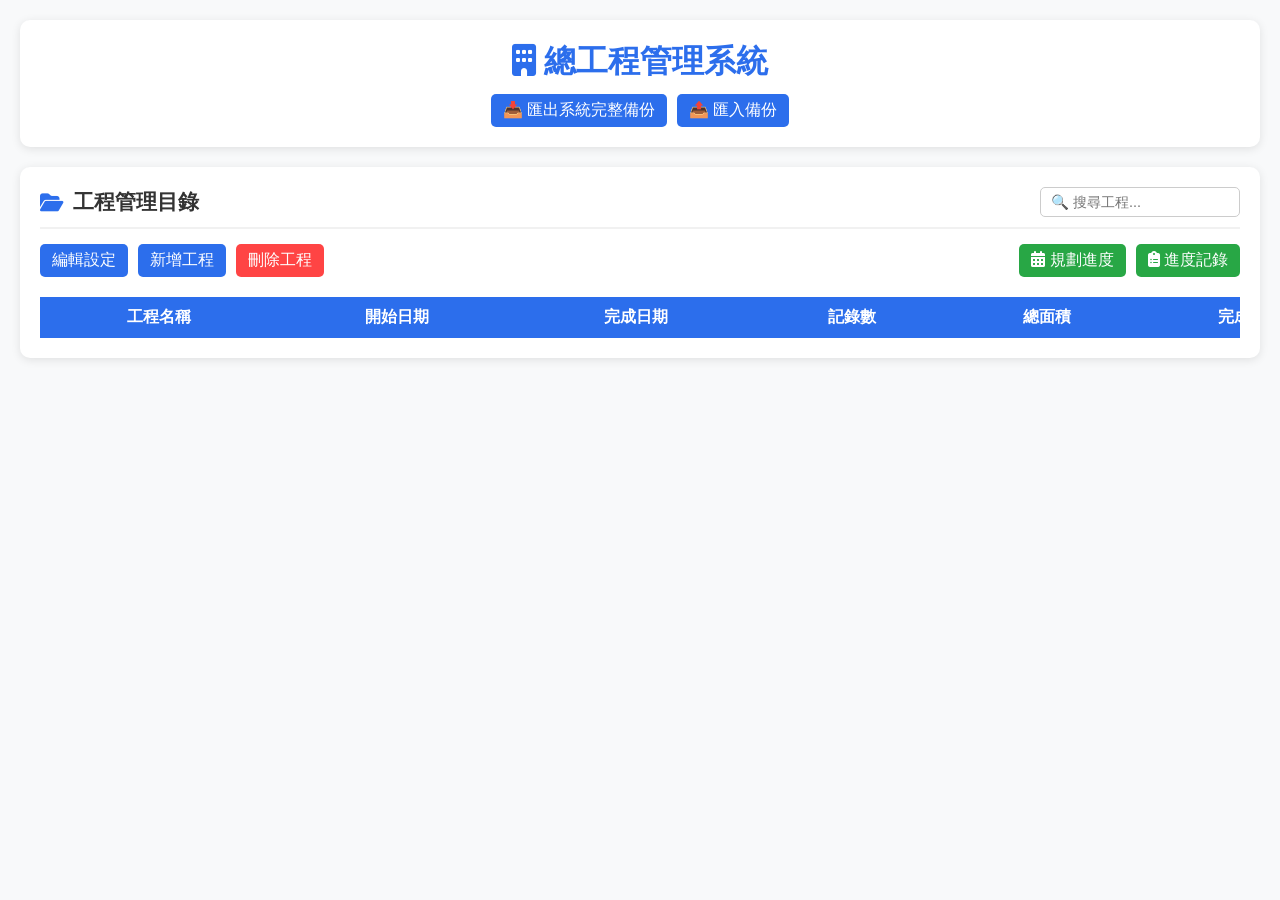
<file: index.html>
<!DOCTYPE html>
<html lang="zh-TW">
<head>
    <meta charset="UTF-8">
    <meta name="viewport" content="width=device-width, initial-scale=1.0">
    <title>清洗進度記錄表 - 首頁 (工程管理)</title>
    <link rel="stylesheet" type="text/css" href="style.css">
    <link rel="stylesheet" href="https://cdnjs.cloudflare.com/ajax/libs/font-awesome/6.4.0/css/all.min.css">
</head>
<body>

<div class="modal-overlay" id="projectModal">
    <div class="modal-content">
        <div class="modal-header">
            <h2><i class="fas fa-cog"></i> 項目設定</h2>
            <button class="modal-close" onclick="closeModal()">&times;</button>
        </div>
        <div class="form-group"><label>項目名稱</label><input type="text" id="modalProjectName"></div>
        <div class="direction-area-row">
            <div class="form-group"><label>開始日期</label><input type="date" id="modalStartDate"></div>
            <div class="form-group"><label>完成日期</label><input type="date" id="modalEndDate"></div>
        </div>
        <div class="form-group">
            <label>街道名稱與總面積</label>
            <div class="area-row">
                <div><label>北面</label><input type="text" id="modalStreetNorth"><label>面積</label><input type="number" id="modalTotalNorth"></div>
                <div><label>東面</label><input type="text" id="modalStreetEast"><label>面積</label><input type="number" id="modalTotalEast"></div>
                <div><label>南面</label><input type="text" id="modalStreetSouth"><label>面積</label><input type="number" id="modalTotalSouth"></div>
                <div><label>西面</label><input type="text" id="modalStreetWest"><label>面積</label><input type="number" id="modalTotalWest"></div>
            </div>
        </div>
        <div class="modal-footer"><button class="btn btn-primary" onclick="saveProjectFromModal()">儲存設定</button></div>
    </div>
</div>

<div id="mainContent">
    <div class="header">
        <h1><i class="fas fa-building"></i> 總工程管理系統</h1>
        <div class="sync-buttons">
            <button class="btn btn-primary" onclick="exportBackup()">📥 匯出系統完整備份</button>
            <button class="btn btn-primary" onclick="document.getElementById('backupFile').click()">📤 匯入備份</button>
            <input type="file" id="backupFile" accept=".json" onchange="importBackup(event)">
        </div>
    </div>

    <div class="card">
        <div class="card-header">
            <h2><i class="fas fa-folder-open"></i> 工程管理目錄</h2>
            <input type="text" class="filter-input" id="projectFilter" placeholder="🔍 搜尋工程..." oninput="filterProjects()">
        </div>
        
        <div style="display:flex; gap:10px; margin-bottom: 15px; align-items: center;">
            <button class="btn btn-primary" onclick="openEditProjectModal()">編輯設定</button>
            <button class="btn btn-primary" onclick="openNewProjectModal()">新增工程</button>
            <button class="btn btn-danger" onclick="deleteCurrentProject()">刪除工程</button>
            
            <div style="margin-left: auto; display: flex; gap: 10px;">
                <button class="btn btn-success" onclick="goToPage('planning-progress.html')"><i class="fas fa-calendar-alt"></i> 規劃進度</button>
                <button class="btn btn-success" onclick="goToPage('progress-record.html')"><i class="fas fa-clipboard-list"></i> 進度記錄</button>
            </div>
        </div>
        
        <div class="table-container">
            <table class="project-table" id="projectTable">
                <thead>
                    <tr>
                        <th onclick="sortProjects(0)">工程名稱</th>
                        <th onclick="sortProjects(1)">開始日期</th>
                        <th onclick="sortProjects(2)">完成日期</th>
                        <th onclick="sortProjects(3)">記錄數</th>
                        <th onclick="sortProjects(8)">總面積</th>
                        <th onclick="sortProjects(9)">完成度</th>
                    </tr>
                </thead>
                <tbody id="projectTableBody"></tbody>
            </table>
        </div>
    </div>
</div>

<script src="script.js"></script>
</body>
</html>
</file>
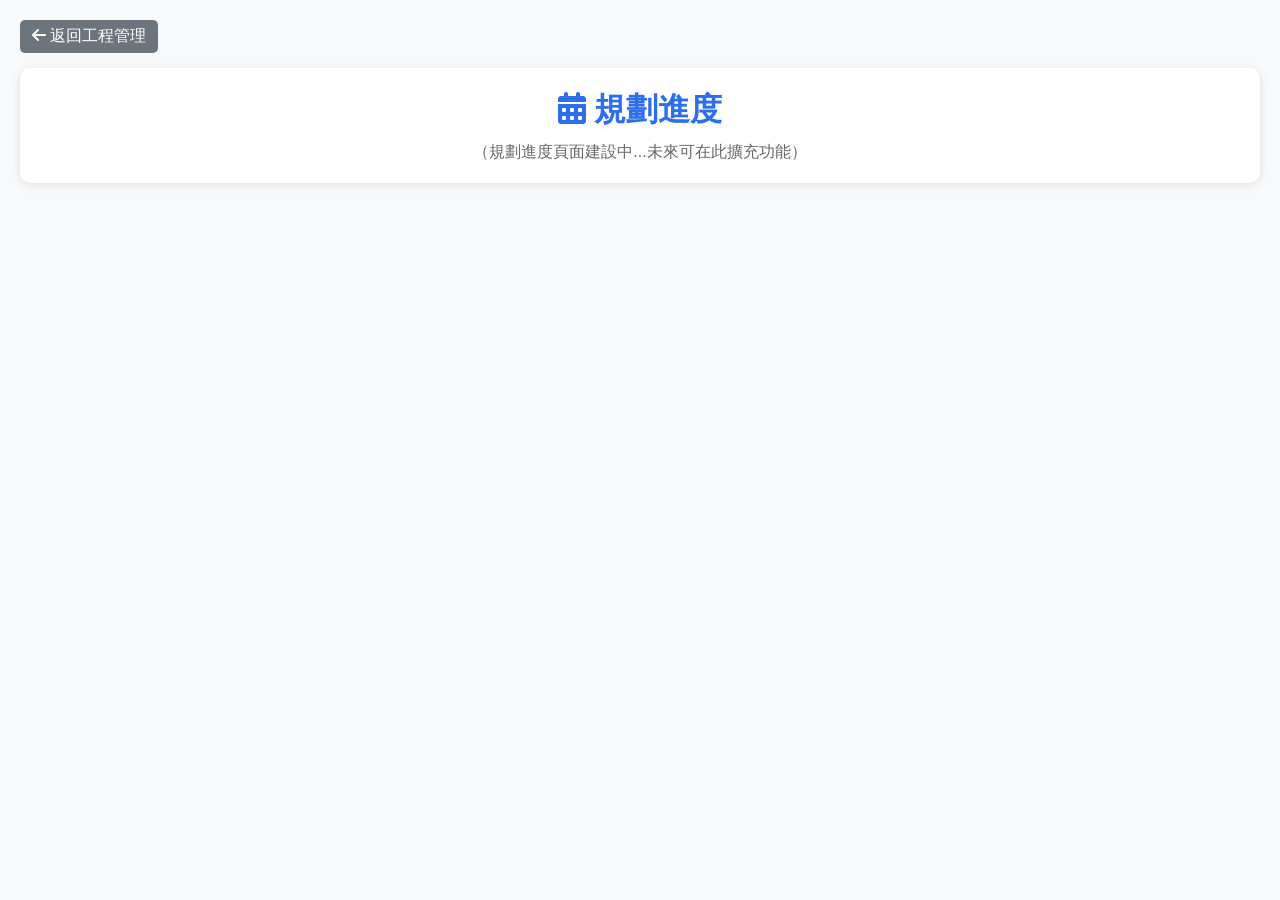
<file: planning-progress.html>
<!DOCTYPE html>
<html lang="zh-TW">
<head>
    <meta charset="UTF-8">
    <meta name="viewport" content="width=device-width, initial-scale=1.0">
    <title>規劃進度</title>
    <link rel="stylesheet" type="text/css" href="style.css">
    <link rel="stylesheet" href="https://cdnjs.cloudflare.com/ajax/libs/font-awesome/6.4.0/css/all.min.css">
</head>
<body>

<div id="mainContent">
    <a href="index.html" class="btn" style="background-color: #6c757d; color: white; text-decoration: none; display: inline-block; margin-bottom: 15px;">
        <i class="fas fa-arrow-left"></i> 返回工程管理
    </a>

    <div class="header">
        <h1><i class="fas fa-calendar-alt"></i> 規劃進度</h1>
        <p style="color: #666; margin-top:10px;">（規劃進度頁面建設中...未來可在此擴充功能）</p>
    </div>
</div>

<script src="script.js"></script>
</body>
</html>
</file>
<file: style.css>
* {
    box-sizing: border-box;
    font-family: 微軟正黑體, sans-serif;
    margin: 0;
    padding: 0;
}

body {
    max-width: 1400px;
    margin: 0 auto;
    padding: 20px;
    background-color: #f8f9fa;
}

.header {
    text-align: center;
    margin-bottom: 20px;
    padding: 20px;
    background-color: white;
    border-radius: 10px;
    box-shadow: 0 2px 10px rgba(0,0,0,0.1);
}

.header h1 {
    color: #2c6eec;
    margin-bottom: 10px;
}

.project-info {
    color: #666;
    font-size: 1.1em;
    margin-bottom: 10px;
}

.sync-buttons {
    display: flex;
    gap: 10px;
    justify-content: center;
    margin-top: 10px;
    flex-wrap: wrap;
}

.card {
    background-color: white;
    border-radius: 10px;
    padding: 20px;
    box-shadow: 0 2px 10px rgba(0,0,0,0.1);
    margin-bottom: 20px;
}

.card-header {
    border-bottom: 2px solid #f1f1f1;
    padding-bottom: 10px;
    margin-bottom: 15px;
    display: flex;
    justify-content: space-between;
    align-items: center;
}

.card-header h2 {
    color: #333;
    font-size: 1.3em;
    display: flex;
    align-items: center;
}

.card-header h2 i {
    margin-right: 10px;
    color: #2c6eec;
}

.form-group {
    margin-bottom: 15px;
}

label {
    display: block;
    margin-bottom: 5px;
    font-weight: bold;
    color: #555;
}

input, select, textarea {
    width: 100%;
    padding: 10px;
    border: 1px solid #ddd;
    border-radius: 5px;
    font-size: 1em;
}

.filter-input {
    padding: 6px 10px;
    border: 1px solid #ccc;
    border-radius: 5px;
    font-size: 0.9em;
    width: 200px;
}

.area-row {
    display: grid;
    grid-template-columns: repeat(2, 1fr);
    gap: 10px;
}

.direction-area-row {
    display: flex;
    gap: 10px;
}

.direction-area-row .form-group {
    flex: 1;
}

.time-pair-row {
    display: flex;
    gap: 2px;
    align-items: center;
    margin-bottom: 6px;
    flex-wrap: wrap;
}

.time-pair-row select {
    padding: 6px 4px;
    font-size: 0.95em;
    width: auto;
    min-width: 50px;
    text-align: center;
}

.time-pair-row .ampm-start,
.time-pair-row .ampm-end {
    min-width: 65px;
}

.time-pair-row span {
    margin: 0 2px;
    font-weight: bold;
}

.btn {
    padding: 6px 12px;
    border: none;
    border-radius: 5px;
    cursor: pointer;
    font-size: 1em;
}

.btn-primary { background-color: #2c6eec; color: white; }
.btn-danger { background-color: #ff4444; color: white; }
.btn-success { background-color: #28a745; color: white; }
.btn-sm { padding: 4px 8px; font-size: 0.9em; }

.table-container {
    overflow-x: auto;
    margin-top: 20px;
}

table {
    width: 100%;
    border-collapse: collapse;
    min-width: 1300px;
}

th {
    background-color: #2c6eec;
    color: white;
    padding: 10px 12px;
    text-align: center;
    white-space: nowrap;
    cursor: pointer;
    user-select: none;
}

th:hover { background-color: #3b8bff; }

td {
    padding: 10px 12px;
    text-align: center;
    border-bottom: 1px solid #ddd;
    white-space: nowrap;
}

.project-table tr:hover { background-color: #f5faff; }
.project-table tr.active { background-color: #e3f2fd; font-weight: bold; }

.summary-stats {
    display: grid;
    grid-template-columns: repeat(3, 1fr);
    gap: 15px;
    margin-top: 20px;
}

.stat-card {
    background-color: #f8f9fa;
    padding: 15px;
    border-radius: 8px;
    text-align: center;
}

.stat-value {
    font-size: 1.8em;
    font-weight: bold;
    color: #2c6eec;
    margin: 10px 0;
}

.completion-chart {
    height: 300px;
    margin-top: 20px;
}

#backupFile { display: none; }

/* 彈窗 */
.modal-overlay {
    position: fixed;
    top: 0; left: 0;
    width: 100%; height: 100%;
    background: rgba(0,0,0,0.5);
    display: none;
    align-items: center;
    justify-content: center;
    z-index: 9999;
}

.modal-content {
    background: white;
    padding: 30px;
    border-radius: 10px;
    width: 90%;
    max-width: 600px;
    max-height: 90vh;
    overflow-y: auto;
}

.modal-header {
    display: flex;
    justify-content: space-between;
    align-items: center;
    margin-bottom: 20px;
}

.modal-close {
    background: none;
    border: none;
    font-size: 24px;
    cursor: pointer;
    color: #666;
}

.modal-footer {
    display: flex;
    justify-content: flex-end;
    gap: 10px;
    margin-top: 20px;
}

.remark-modal .modal-content,
.worktime-modal .modal-content {
    max-width: 90vw;
    width: auto;
    min-width: 300px;
    white-space: pre-wrap;
    word-wrap: break-word;
}

.remark-image {
    max-width: 100%;
    max-height: 400px;
    margin: 15px 0;
    border-radius: 6px;
    object-fit: contain;
    box-shadow: 0 2px 8px rgba(0,0,0,0.1);
}

/* 圖表 */
.grid-canvas {
    margin: 15px 0;
    display: flex;
    flex-direction: column;
    gap: 2px;
    align-items: flex-start;
    width: 100%;
    overflow-x: auto;
    padding: 8px;
    border: 1px solid #eee;
    border-radius: 6px;
}

.grid-row {
    display: flex;
    gap: 2px;
    width: auto;
    align-items: center;
}

.grid-cell {
    width: 70px;
    height: 28px;
    border: 2px solid #333;
    background: white;
    flex-shrink: 0;
    display: flex;
    align-items: center;
    justify-content: center;
    font-size: 12px;
    font-weight: bold;
}

.grid-cell.filled {
    background: #28a745;
    border-color: #19692c;
    color: white;
}
.grid-cell.block {
    background: #e74c3c;
    border-color: #c0392b;
    color: white;
}
.grid-cell.incomplete {
    background: #f39c12;
    border-color: #d35400;
    color: white;
}

.floor-label {
    width: 40px;
    height: 28px;
    display: flex;
    align-items: center;
    justify-content: center;
    font-weight: bold;
    font-size: 14px;
    color: #2c6eec;
    flex-shrink: 0;
    position: sticky;
    left: 0;
    background: #fff;
    z-index: 10;
}

.col-label-row {
    display: flex;
    gap: 2px;
    width: auto;
    padding-left: 42px;
    margin-bottom: 2px;
    position: sticky;
    top: 0;
    background: #ffffff;
    z-index: 20;
}

#previewGrid {
    max-height: 380px;
    overflow-y: auto;
    border: 1px solid #eee;
    border-radius: 6px;
    padding: 4px;
}

.col-label {
    width: 70px;
    height: 22px;
    display: flex;
    align-items: center;
    justify-content: center;
    font-weight: bold;
    font-size: 11px;
    color: #2c6eec;
    flex-shrink: 0;
    white-space: nowrap;
}

/* 大圖表自動縮放 */
.grid-auto-size .grid-cell {
    width: 26px !important;
    height: 14px !important;
    border-width: 1px !important;
    font-size: 7px !important;
}

.grid-auto-size .floor-label {
    width: 18px !important;
    height: 14px !important;
    font-size: 7px !important;
}

.grid-auto-size .col-label {
    width: 26px !important;
    height: 12px !important;
    font-size: 7px !important;
}

.grid-auto-size .col-label-row {
    padding-left: 20px !important;
}

#chartPreview {
    border: 1px solid #ddd;
    padding: 10px;
    border-radius: 6px;
    min-height: 120px;
    max-width: 100%;
    overflow-x: auto;
}

.range-inputs {
    display: flex;
    align-items: center;
    gap: 6px;
    margin-top: 6px;
}

.range-inputs input {
    width: 70px;
    text-align: center;
}

.saved-chart {
    margin: 10px 0;
    padding: 10px;
    border: 1px dashed #ccc;
    border-radius: 6px;
    max-width: 100%;
    overflow-x: auto;
}
</file>
